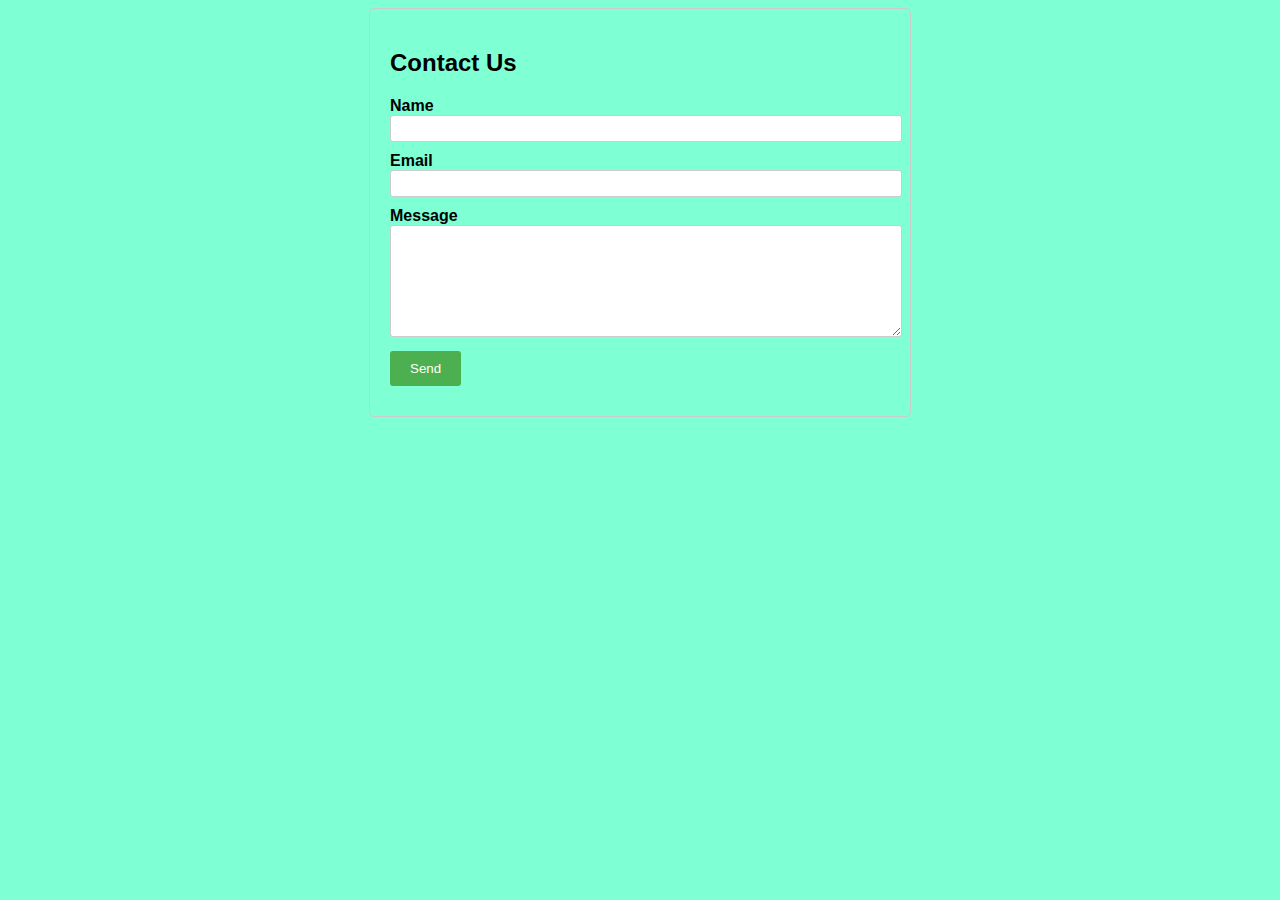
<file: contact.html>
<!DOCTYPE html>
<html>
<head>
  <title>Contact Page</title>
  <style>
    /* CSS Styles */
    body {
      font-family: Arial, sans-serif;
      background-color: aquamarine;
    }
    .container {
      max-width: 500px;
      margin: 0 auto;
      padding: 20px;
      border: 1px solid #ccc;
      border-radius: 5px;
    }
    .form-group {
      margin-bottom: 10px;
    }
    .form-group label {
      display: block;
      font-weight: bold;
    }
    .form-group input[type="text"], .form-group textarea {
      width: 100%;
      padding: 5px;
      border: 1px solid #ccc;
      border-radius: 3px;
    }
    .form-group textarea {
      height: 100px;
    }
    .form-group button {
      padding: 10px 20px;
      background-color: #4CAF50;
      color: white;
      border: none;
      border-radius: 3px;
      cursor: pointer;
    }
  </style>
</head>
<body>
  <div class="container">
    <h2>Contact Us</h2>
    <form id="contact-form">
      <div class="form-group">
        <label for="name">Name</label>
        <input type="text" id="name" name="name" required>
      </div>
      <div class="form-group">
        <label for="email">Email</label>
        <input type="text" id="email" name="email" required>
      </div>
      <div class="form-group">
        <label for="message">Message</label>
        <textarea id="message" name="message" required></textarea>
      </div>
      <div class="form-group">
        <button type="submit">Send</button>
      </div>
    </form>
  </div>

  <script>
    // JavaScript code
    document.getElementById('contact-form').addEventListener('submit', function(event) {
      event.preventDefault(); // Prevent form submission

      // Get form values
      var name = document.getElementById('name').value;
      var email = document.getElementById('email').value;
      var message = document.getElementById('message').value;

      // Perform form validation
      if (name.trim() === '' || email.trim() === '' || message.trim() === '') {
        alert('Please fill in all fields');
        return;
      }

      // Perform further processing (e.g., send data to server, display success message, etc.)
      alert('Form submitted successfully');
      document.getElementById('contact-form').reset();
    });
  </script>
  <script src="index.js"></script>
</body>
</html>



<!--  1. Html, css
              The dynamic duo for creating beautiful and interactive webpages.

2. Javascript
The language that adds interactivity and functionality to webpages effortlessly.
3. Bootstrap
A powerful front-end framework for building responsive, mobile-first websites with ease and efficiency.
4. React
A popular JavaScript library for building efficient and scalable user interfaces with reusable components and virtual DOM            -->
</file>
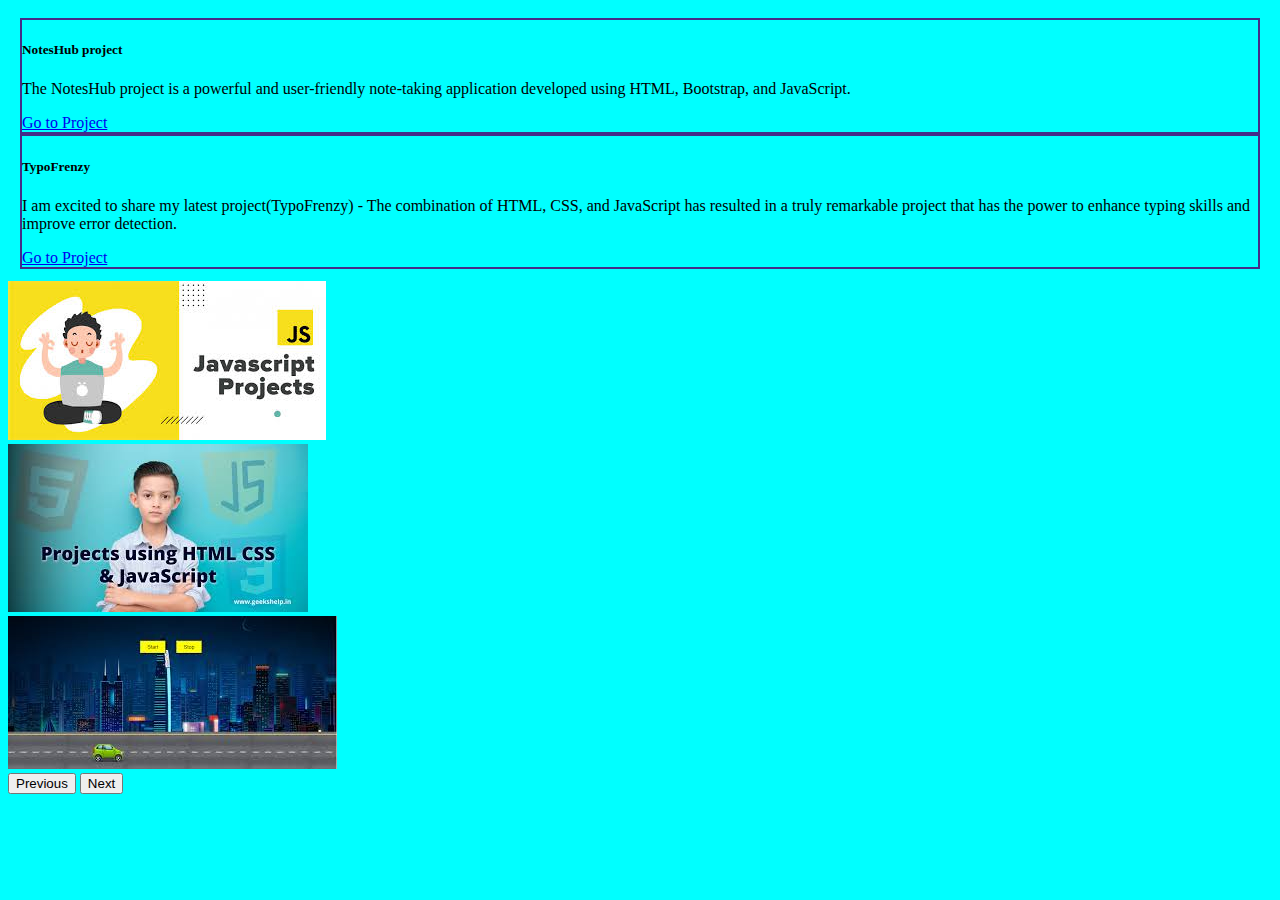
<file: project.html>
<!DOCTYPE html>
<html lang="en">
<head>
    <meta charset="UTF-8">
    <meta name="viewport" content="width=device-width, initial-scale=1.0">
    <link href="https://cdn.jsdelivr.net/npm/bootstrap@5.3.0/dist/css/bootstrap.min.css" rel="stylesheet" integrity="sha384-9ndCyUaIbzAi2FUVXJi0CjmCapSmO7SnpJef0486qhLnuZ2cdeRhO02iuK6FUUVM" crossorigin="anonymous">
    <title>All about Projects</title>
    <style>
        body{
            background-color: aqua;
        }
        .row{
            padding: 10px;
            margin: 2px;
        }
        .card-body{
            border: 2px solid rgb(69, 44, 136);
        }
    </style>
</head>
<body>
    <div class="row">
        <div class="col-sm-6">
          <div class="card">
            <div class="card-body">
              <h5 class="card-title">NotesHub project</h5>
              <p class="card-text">The NotesHub project is a powerful and user-friendly note-taking application developed using HTML, Bootstrap, and JavaScript. </p>
              <a href="https://narendra67.github.io/NotesHub/" class="btn btn-primary" target="_blank">Go to Project</a>
            </div>
          </div>
        </div>
        <div class="col-sm-6">
          <div class="card">
            <div class="card-body">
              <h5 class="card-title">TypoFrenzy</h5>
              <p class="card-text">I am excited to share my latest project(TypoFrenzy) - The combination of HTML, CSS, and JavaScript has resulted in a truly remarkable project that has the power to enhance typing skills and improve error detection.</p>
              <a href="https://narendra67.github.io/TypoFrenzy/" class="btn btn-primary" target="_blank">Go to Project </a>
            </div>
          </div>
        </div>
      </div>
      <div id="carouselExample" class="carousel slide">
  <div class="carousel-inner">
    <div class="carousel-item active">
      <img src="images.jpeg" class="d-block w-100" alt="...">
    </div>
    <div class="carousel-item">
      <img src="images1.jpeg" class="d-block w-100" alt="...">
    </div>
    <div class="carousel-item">
      <img src="images2.jpeg" class="d-block w-100" alt="...">
    </div>
  </div>
  <button class="carousel-control-prev" type="button" data-bs-target="#carouselExample" data-bs-slide="prev">
    <span class="carousel-control-prev-icon" aria-hidden="true"></span>
    <span class="visually-hidden">Previous</span>
  </button>
  <button class="carousel-control-next" type="button" data-bs-target="#carouselExample" data-bs-slide="next">
    <span class="carousel-control-next-icon" aria-hidden="true"></span>
    <span class="visually-hidden">Next</span>
  </button>
</div>
      <script src="https://cdn.jsdelivr.net/npm/bootstrap@5.3.0/dist/js/bootstrap.bundle.min.js" integrity="sha384-geWF76RCwLtnZ8qwWowPQNguL3RmwHVBC9FhGdlKrxdiJJigb/j/68SIy3Te4Bkz" crossorigin="anonymous"></script>
</body>
</html>
</file>
